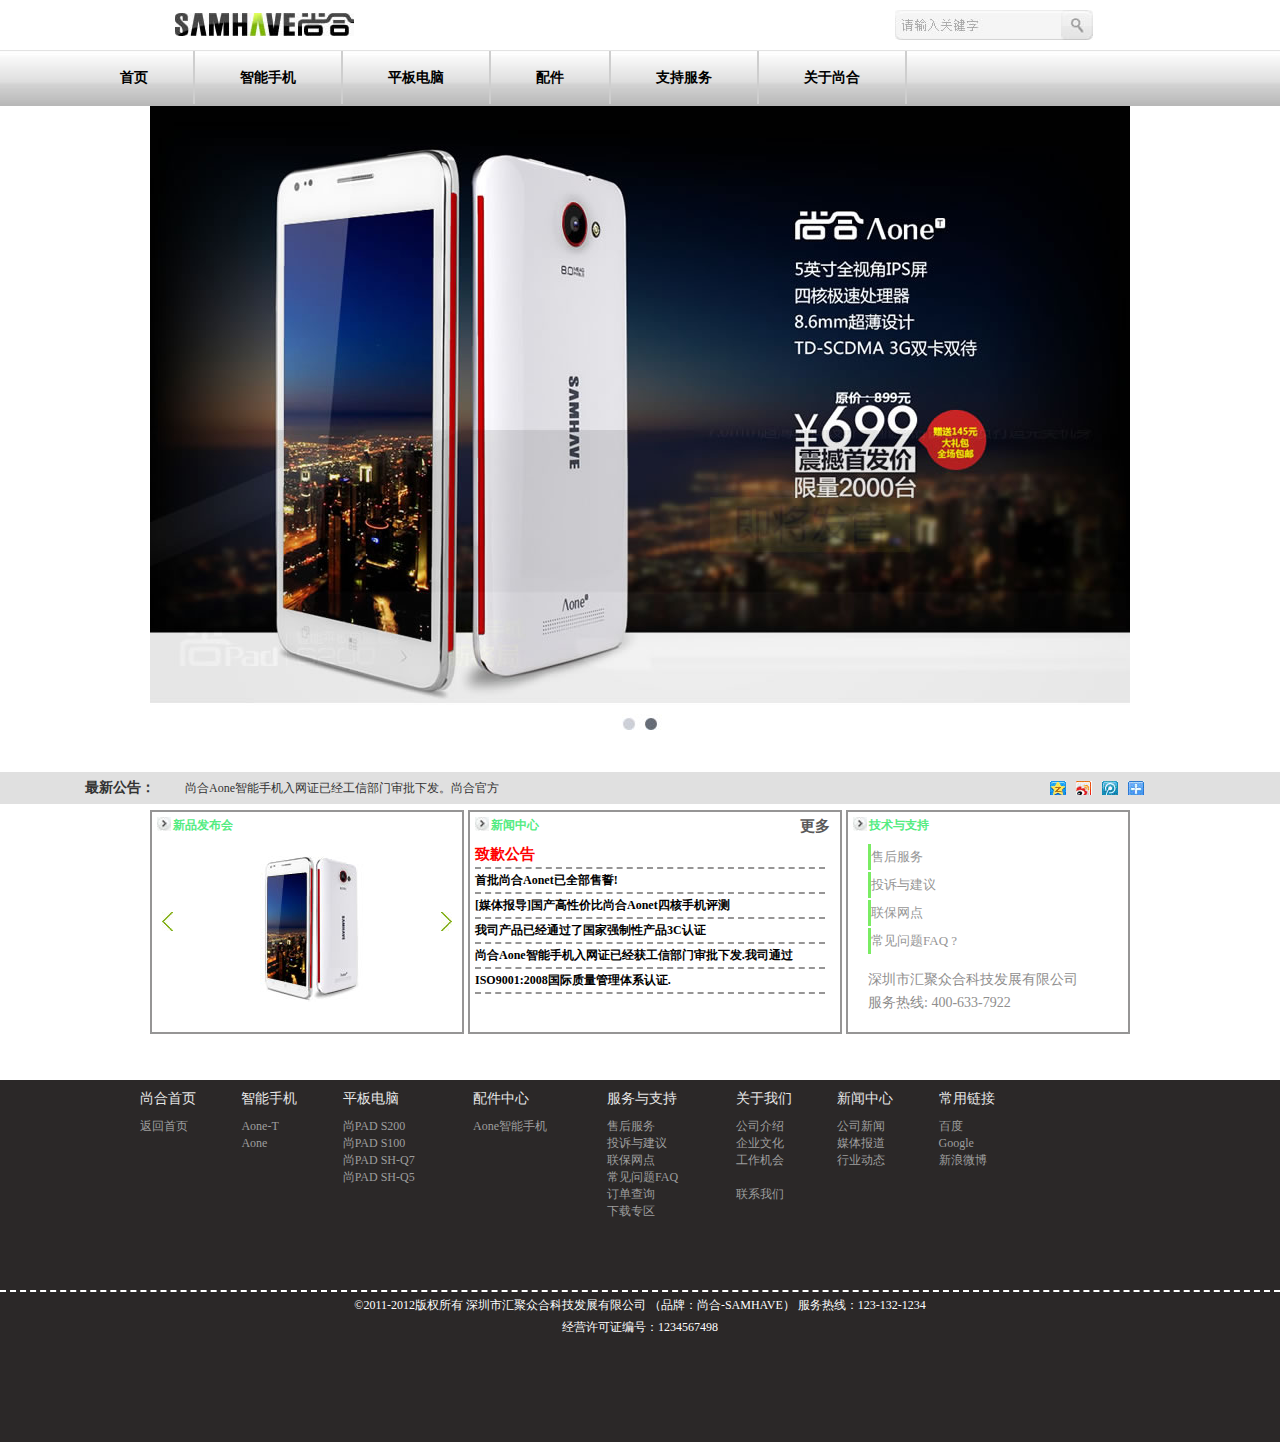
<file: 16软工吴嘉旭/上合官网/index.html>
<!DOCTYPE html>
<html lang="en">

<head>
    <meta charset="UTF-8">
    <meta name="viewport" content="width=device-width, initial-scale=1.0">
    <meta http-equiv="X-UA-Compatible" content="ie=edge">
    <title>Document</title>
    <link rel="stylesheet" href="../reset.css">
    <link rel="stylesheet" href="index.css">
</head>

<body>
    <div class="box">
        <div class="head">
            <div class="head-box">
                <img src="images/logo.jpg">
                <div class="input">
                    <div><input type="text" class="shuru"></div>
                    <div><input type="image" src="images/sea_r.jpg" class="btn"></div>
                </div>
            </div>
        </div>
        <div class="nav">
            <div class="nav-box">
                <ul class="clearfix">
                    <li><a href="">首页</a></li>
                    <li><a href="">智能手机</a></li>
                    <li><a href="">平板电脑</a></li>
                    <li><a href="">配件</a></li>
                    <li><a href="">支持服务</a></li>
                    <li><a href="">关于尚合</a></li>
                </ul>
            </div>
        </div>
        <div class="bd-1"><img src="./images/banner.jpg"></div>
        <div class="bd-2">
            <div class="bd2-box clearfix">
                <div class="box-1 clearfix">
                    <div class="t1">最新公告：</div>
                    <div class="t2">尚合Aone智能手机入网证已经工信部门审批下发。尚合官方</div>
                </div>
                <div class="box-2 clearfix">
                    <div class="t3"><a href=""></a></div>
                    <div class="t4"><a href=""></a></div>
                    <div class="t5"><a href=""></a></div>
                    <div class="t6"><a href=""></a></div>
                </div>
            </div>
        </div>
        <div class="bd-3">
            <div class="box-3">
                <div class="bx1">
                    <div class="bx1-title">新品发布会</div>
                    <div class="left1"><img src="./images/arrow_l.jpg" alt=""></div>
                    <div class="right1"><img src="./images/arrow_r.jpg" alt=""></div>
                    <div class="center1"><img src="./images/product_pic1.jpg" alt=""></div>
                </div>
                <div class="bx2">
                    <div class="bx2-title">新闻中心</div>
                    <div class="more"><a href="">更多</a></div>
                    <div class="bx2-body">
                        <div class="thank">致歉公告</div>
                        <div class="tt1"><a href="">首批尚合Aonet已全部售誓!</a></div>
                        <div class="tt1"><a href="">[媒体报导]国产高性价比尚合Aonet四核手机评测</a></div>
                        <div class="tt1"><a href="">我司产品已经通过了国家强制性产品3C认证</a></div>
                        <div class="tt1"><a href="">尚合Aone智能手机入网证已经获工信部门审批下发.我司通过</a></div>
                        <div class="tt1"><a href="">ISO9001:2008国际质量管理体系认证.</a></div>
                    </div>
                </div>
                <div class="bx3">
                    <div class="bx3-title">技术与支持</div>
                    <div class="bxs-body">
                        <div class="tt2"><a href="">售后服务</a></div>
                        <div class="tt2"><a href="">投诉与建议</a></div>
                        <div class="tt2"><a href="">联保网点</a></div>
                        <div class="tt2"><a href="">常见问题FAQ ?
                            </a></div>
                    </div>
                    <div class="bx3-foot">
                        <div>深圳市汇聚众合科技发展有限公司</div>
                        <div>服务热线: 400-633-7922</div>
                    </div>
                </div>
            </div>
        </div>
        <div class="foot">
            <div class="foot-1">
                <div class="tab">
                    <table width="900">
                        <tr class="tb1">
                            <td>尚合首页</td>
                            <td>智能手机</td>
                            <td>平板电脑</td>
                            <td>配件中心</td>
                            <td>服务与支持</td>
                            <td>关于我们</td>
                            <td>新闻中心</td>
                            <td>常用链接</td>
                        </tr>
                        <tr class="tb2">
                            <td><a href="">返回首页</a></td>
                            <td><a href="">Aone-T</a></td>
                            <td><a href="">尚PAD S200</a></td>
                            <td><a href="">Aone智能手机</a></td>
                            <td><a href="">售后服务</a></td>
                            <td><a href="">公司介绍</a></td>
                            <td><a href="">公司新闻</a></td>
                            <td><a href="">百度</a></td>
                        </tr>
                        <tr class="tb2">
                            <td> <a href=""></a></td>
                            <td><a href="">Aone</a></td>
                            <td><a href="">尚PAD S100</a></td>
                            <td><a href=""></a></td>
                            <td><a href="">投诉与建议</a></td>
                            <td><a href="">企业文化</a></td>
                            <td><a href="">媒体报道</a></td>
                            <td><a href="">Google</a></td>
                        </tr>
                        <tr class="tb2">
                            <td><a href=""></a></td>
                            <td><a href=""></a></td>
                            <td><a href="">尚PAD SH-Q7</a></td>
                            <td><a href=""></a></td>
                            <td><a href="">联保网点</a></td>
                            <td><a href="">工作机会</a></td>
                            <td><a href="">行业动态</a></td>
                            <td><a href="">新浪微博</a></td>
                        </tr>
                        <tr class="tb2">
                            <td><a href=""></a></td>
                            <td><a href=""></a></td>
                            <td><a href="">尚PAD SH-Q5</a></td>
                            <td><a href=""></a></td>
                            <td><a href="">常见问题FAQ</a></td>
                            <td><a href=""></a></td>
                            <td><a href=""></a></td>
                            <td><a href=""></a></td>
                        </tr>
                        <tr class="tb2">
                            <td><a href=""></a></td>
                            <td><a href=""></a></td>
                            <td><a href=""></a></td>
                            <td><a href=""></a></td>
                            <td><a href="">订单查询</a></td>
                            <td><a href="">联系我们</a></td>
                            <td><a href=""></a></td>
                            <td><a href=""></a></td>
                        </tr>
                        <tr class="tb2">
                            <td><a href=""></a></td>
                            <td><a href=""></a></td>
                            <td><a href=""></a></td>
                            <td><a href=""></a></td>
                            <td><a href="">下载专区</a></td>
                            <td><a href=""></a></td>
                            <td><a href=""></a></td>
                            <td><a href=""></a></td>
                        </tr>
                    </table>
                </div>
            </div>
            <div class="foot-2">
                <div class="last">
                    <div>©2011-2012版权所有 深圳市汇聚众合科技发展有限公司 （品牌：尚合-SAMHAVE） 服务热线：123-132-1234 </div>
                    <div>经营许可证编号：1234567498</div>
                </div>
            </div>
        </div>
    </div>
</body>

</html>
</file>
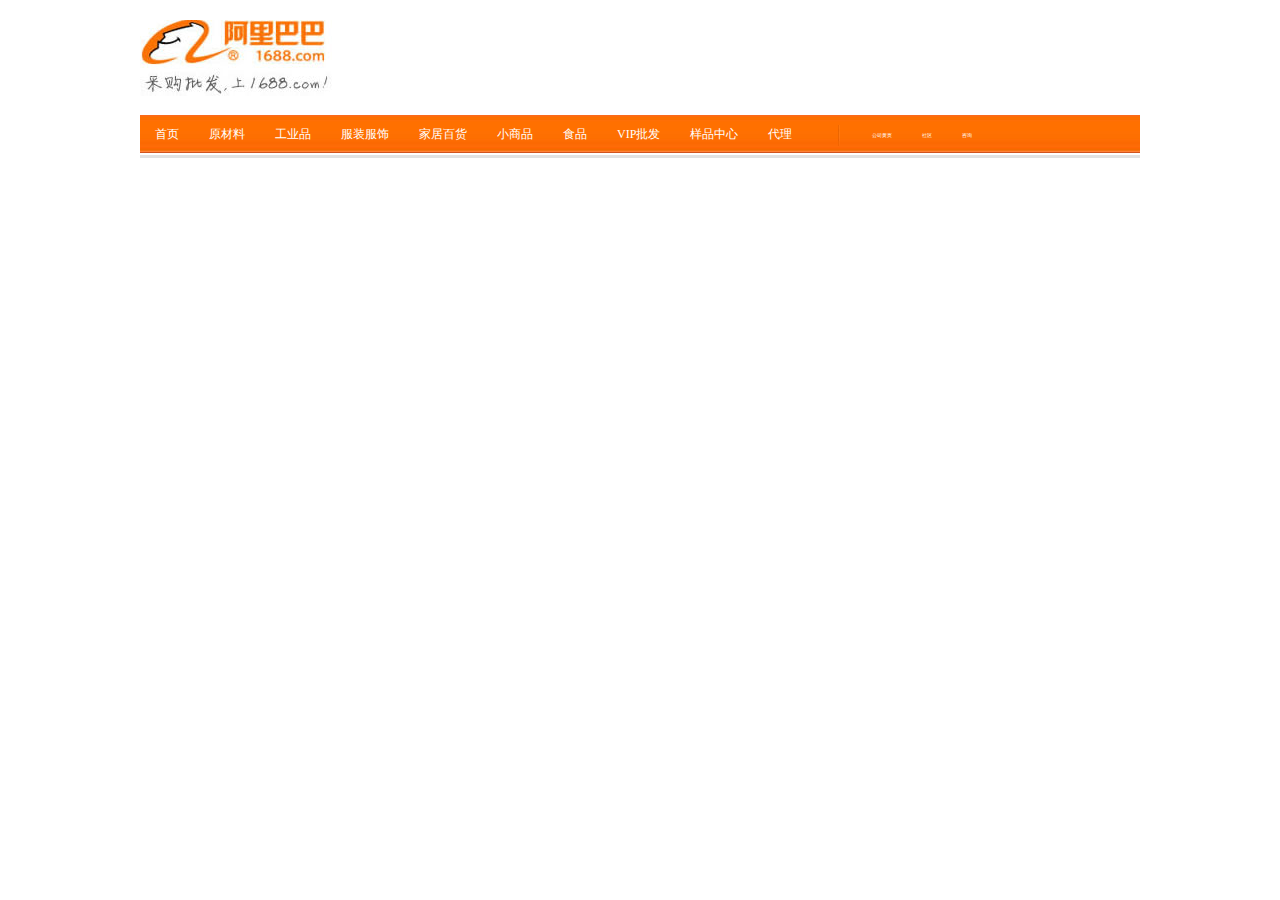
<file: 16软工吴嘉旭/阿里巴巴导航栏/index.html>
<!DOCTYPE html>
<html lang="en">

<head>
    <meta charset="UTF-8">
    <meta name="viewport" content="width=device-width, initial-scale=1.0">
    <meta http-equiv="X-UA-Compatible" content="ie=edge">
    <title>Document</title>
    <link rel="stylesheet" href="../reset.css">
    <link rel="stylesheet" href="index.css">
</head>

<body>
    <div class="head">
        <div class="hd-1"></div>
        <div class="hd-2">
            <img src="./images/line.jpg">
            <div class="nav">
                <ul class="nav-1 clearfix">
                    <li><a href="">首页</a></li>
                    <li><a href="">原材料</a></li>
                    <li><a href="">工业品</a></li>
                    <li><a href="">服装服饰</a></li>
                    <li><a href="">家居百货</a></li>
                    <li><a href="">小商品</a></li>
                    <li><a href="">食品</a></li>
                    <li><a href="">VIP批发</a></li>
                    <li><a href="">样品中心</a></li>
                    <li><a href="">代理</a></li>
                </ul>
                <ul class="nav-2 clearfix">
                    <li><a href="">公司黄页</a></li>
                    <li><a href="">社区</a></li>
                    <li><a href="">咨询</a></li>
                </ul>
            </div>
        </div>
    </div>
</body>

</html>
</file>
<file: 16软工吴嘉旭/上合官网/index.css>
.box {
    position: absolute;
    top: 0;
    bottom: 0;
    right: 0;
    left: 0;
}

.head {
    position: absolute;
    height: 50px;
    top: 0;
    right: 0;
    left: 0;
}

.head-box {
    position: relative;
    width: 1130px;
    height: 50px;
    margin: 0px auto;
}

.head-box img {
    position: absolute;
    left: 100px;
    top: 13px;
}

.input {
    width: 210px;
    height: 30px;
    position: absolute;
    top: 10px;
    right: 100px;
}

.shuru {
    float: left;
    width: 166px;
    height: 30px;
    background: url("./images/sea_l.jpg") no-repeat;
    border: 0px;
}

.btn {
    float: left;
    width: 32px;
    height: 30px;
}

.btn:hover {
    cursor: pointer;
}

.nav {
    height: 56px;
    position: absolute;
    right: 0px;
    left: 0px;
    top: 50px;
    background: url("./images/nav_bg.jpg") repeat-x;
}

.nav-box {
    width: 1130px;
    height: 56px;
    margin: 0px auto;
}

.nav-box ul>li {
    float: left;
    line-height: 56px;
}

.nav-box li>a {
    color: black;
    font-weight: bold;
    padding: 19px 45px;
    font-size: 14px;
    border-right: 2px solid rgb(206, 206, 206);
}

.nav-box li>a:hover {
    background: rgb(252, 251, 251);
}

.bd-1 {
    position: absolute;
    top: 106px;
    left: 0px;
    right: 0px;
    height: 666px;
    text-align: center;
}

.bd-1 img {
    width: 980px;
    height: 666px;
}

.bd-2 {
    position: absolute;
    top: 772px;
    right: 0px;
    left: 0px;
    height: 32px;
    background: rgb(224, 224, 224);
}

.bd2-box {
    width: 1130px;
    height: 32px;
    margin: 0px auto;
    position: relative;
}

.t1 {
    float: left;
    line-height: 32px;
    margin-right: 30px;
    margin-left: 10px;
    font-weight: bold;
    font-size: 14px;
}

.t2 {
    float: left;
    line-height: 32px;
    font-size: 12px;
    font-family: "宋体";
}

.box-2 {
    position: absolute;
    top: 0px;
    right: 10px;
    width: 150px;
}

.box-2>div {
    float: left;
    margin: 0px 5px;
}

.t3 a {
    padding-right: 16px;
    line-height: 32px;
    background: url("./images/icon.jpg") no-repeat 0px 0px;
}

.t4 a {
    padding-right: 16px;
    line-height: 32px;
    background: url("./images/icon.jpg") no-repeat -25px 0px;
}

.t5 a {
    padding-right: 16px;
    line-height: 32px;
    background: url("./images/icon.jpg") no-repeat -48px 0px;
}

.t6 a {
    padding-right: 16px;
    line-height: 32px;
    background: url("./images/icon.jpg") no-repeat -72px 0px;
}

.t3 a:hover,
.t4 a:hover,
.t5 a:hover,
.t6 a:hover {
    border: 2px solid rgb(190, 190, 190);
}

.bd-3 {
    position: absolute;
    right: 0;
    left: 0;
    top: 810px;
    height: 300px;
}

.box-3 {
    position: relative;
    width: 980px;
    height: 240px;
    margin: 0px auto;
}

.bx1 {
    position: absolute;
    width: 310px;
    height: 220px;
    border: 2px solid rgb(150, 149, 149);
    left: 0;
    top: 0;
}

.bx2 {
    position: absolute;
    width: 370px;
    height: 220px;
    border: 2px solid rgb(150, 149, 149);
    left: 318px;
    top: 0;
}

.bx3 {
    position: absolute;
    width: 280px;
    height: 220px;
    border: 2px solid rgb(150, 149, 149);
    right: 0;
    top: 0;
}

.bx1-title {
    position: absolute;
    top: 5px;
    left: 5px;
    font-weight: bold;
    color: rgb(83, 236, 129);
    background: url("./images/arrow.jpg") no-repeat;
    padding-left: 16px;
}

.bx2-title {
    position: absolute;
    top: 5px;
    left: 5px;
    font-weight: bold;
    color: rgb(83, 236, 129);
    background: url("./images/arrow.jpg") no-repeat;
    padding-left: 16px;
}

.bx3-title {
    position: absolute;
    top: 5px;
    left: 5px;
    font-weight: bold;
    color: rgb(83, 236, 129);
    background: url("./images/arrow.jpg") no-repeat;
    padding-left: 16px;
}

.left1 {
    position: absolute;
    left: 10px;
    top: 100px;
}

.right1 {
    position: absolute;
    right: 10px;
    top: 100px;
}

.center1 {
    position: absolute;
    left: 44px;
    top: 44px;
}

.more {
    position: absolute;
    right: 10px;
    top: 5px;
}

.more a {
    font-size: 15px;
    font-weight: bold;
    color: rgb(90, 89, 89);
}

.more a:hover {
    color: rgb(48, 48, 48);
}

.bx2-body {
    position: absolute;
    top: 30px;
    left: 5px;
}

.thank {
    color: red;
    font-size: 15px;
    font-weight: bold;
    width: 350px;
    padding: 3px 0px;
    border-bottom: 2px dashed rgb(150, 149, 149);
}

.tt1 {
    font-size: 12px;
    font-weight: bold;
    width: 350px;
    padding: 3px 0px;
    border-bottom: 2px dashed rgb(150, 149, 149);
}

.tt1 a {
    color: black;
}

.bxs-body {
    position: absolute;
    top: 30px;
    left: 20px;
}

.tt2 {
    font-size: 13px;
    border-left: 3px solid rgb(122, 236, 99);
    padding: 4px 0px;
    margin: 2px 0px;
}

.tt2 a {
    color: rgb(150, 150, 150);
}

.bx3-foot {
    position: absolute;
    left: 20px;
    bottom: 15px;
}

.bx3-foot div {
    font-size: 14px;
    color: rgb(143, 142, 142);
    margin: 5px 0px;
}

.foot-1 {
    height: 210px;
    position: absolute;
    right: 0;
    left: 0;
    top: 1080px;
    background: rgb(43, 40, 40);
    border-bottom: 2px dashed white;
}

.foot-2 {
    height: 150px;
    position: absolute;
    right: 0;
    left: 0;
    top: 1292px;
    background: rgb(43, 40, 40);
}

.foot-1 .tab {
    width: 1000px;
    margin: 0px auto;
}

.tb1 {
    font-size: 14px;
    color: rgb(230, 230, 230);
}

.tb1 td {
    padding: 10px 0px;
}


.tb2 td>a {
    color: rgb(158, 158, 158);
}

.last {
    width: 1000px;
    margin: 0px auto;
    text-align: center;
    color: white;
}

.last div {
    margin: 5px 0px;
}
</file>
<file: 16软工吴嘉旭/阿里巴巴导航栏/index.css>
.head {
    position: absolute;
    top: 0px;
    left: 0px;
    right: 0px;
    height: 160px;

}

.hd-1 {
    width: 1000px;
    height: 115px;
    margin: 0px auto;
    background: url("./images/logo.jpg") no-repeat left;
}

.hd-2 {
    position: relative;
    width: 1000px;
    height: 40px;
    margin: 0px auto;
    border-bottom: 3px solid rgb(226, 226, 226);
    background: url("./images/body_bg.jpg") repeat-x;
}

.nav {
    display: block;
}

.nav-1 {
    float: left;
    margin-right: 50px;
}

.nav-1 li {
    float: left;
}


.nav-2 li {
    float: left;
}


.nav-1 li>a {
    color: rgb(255, 255, 255);
    line-height: 38px;
    padding-top: 5px;
    padding-right: 10px;
    padding-left: 10px;
    padding-bottom: 17px;
    margin-left: 5px;
    margin-right: 5px;
}

.nav-1 li>a:hover {
    background: rgb(255, 255, 255);
    color: #FF7000;
}

.nav-2 li>a {
    font-size: 5px;
    color: white;
    line-height: 42px;
    padding-top: 5px;
    padding-right: 10px;
    padding-left: 10px;
    padding-bottom: 14px;
    margin-left: 5px;
    margin-right: 5px;
}

.nav-2 li>a:hover {
    background: rgb(255, 255, 255);
    color: #FF7000;
}

img {
    position: absolute;
    float: right;
    width: 2px;
    height: 21px;
    right: 300px;
    top: 10px;
}
</file>
